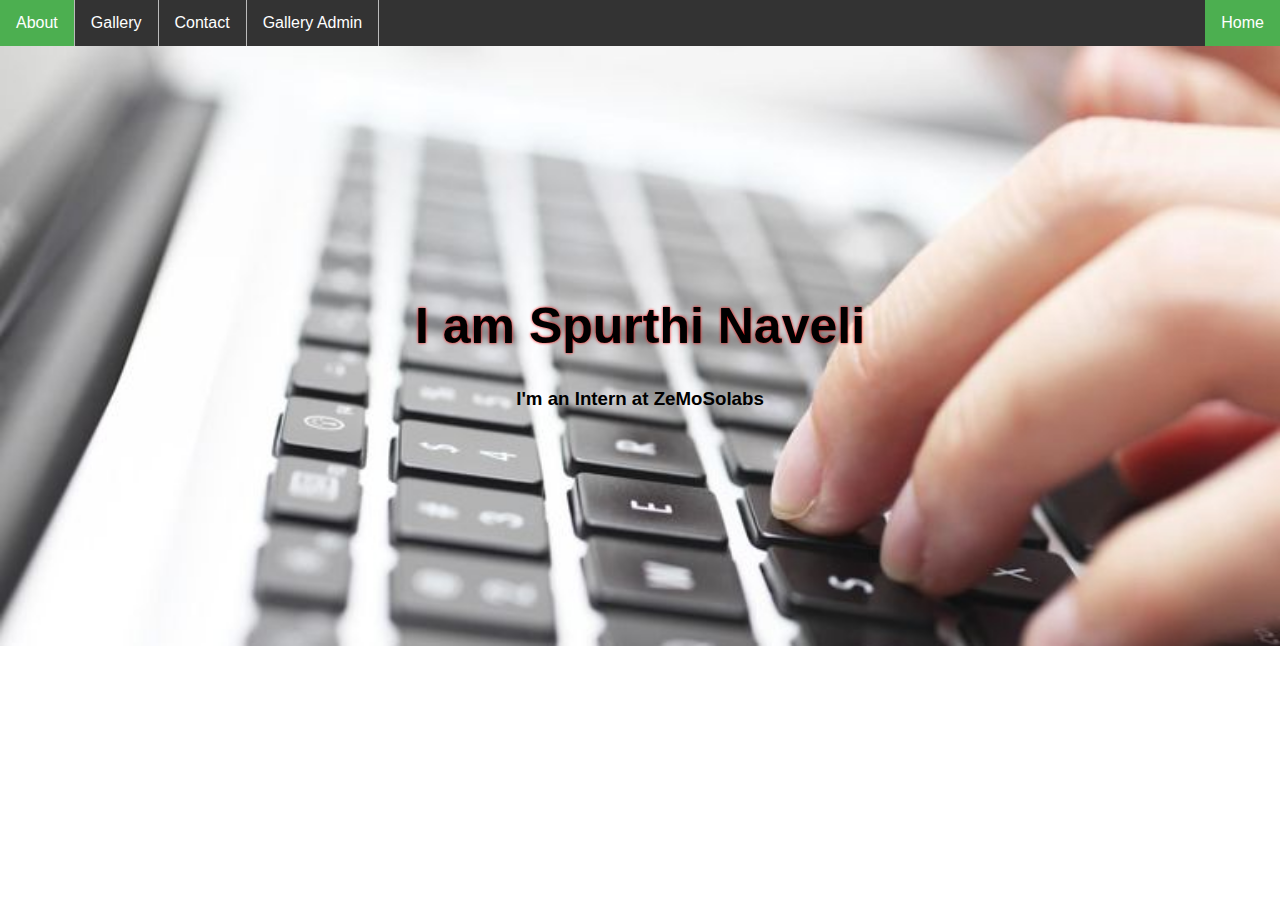
<file: index.html>
<!DOCTYPE html>
<html>
 <head>
  <link rel="stylesheet" type="text/css" href="css/indexStyle.css">
</head> 
<body>

<ul>
  <li><a href="About.html">About</a></li>
  <li><a href="Gallery.html">Gallery</a></li>
  <li><a href="Contact.html">Contact</a></li>
  <li><a href="GalleryAdmin.html">Gallery Admin</a></li>
  <li style="float:right"><a class="active" href="index.html">Home</a></li>
</ul>

<div class="hero-image">
  <div class="hero-text">
    <h1 style="font-size:50px">I am Spurthi Naveli</h1>
    <h3>I'm an Intern at ZeMoSolabs</h3>
    
  </div>
</div>




</body>
</html>
</file>
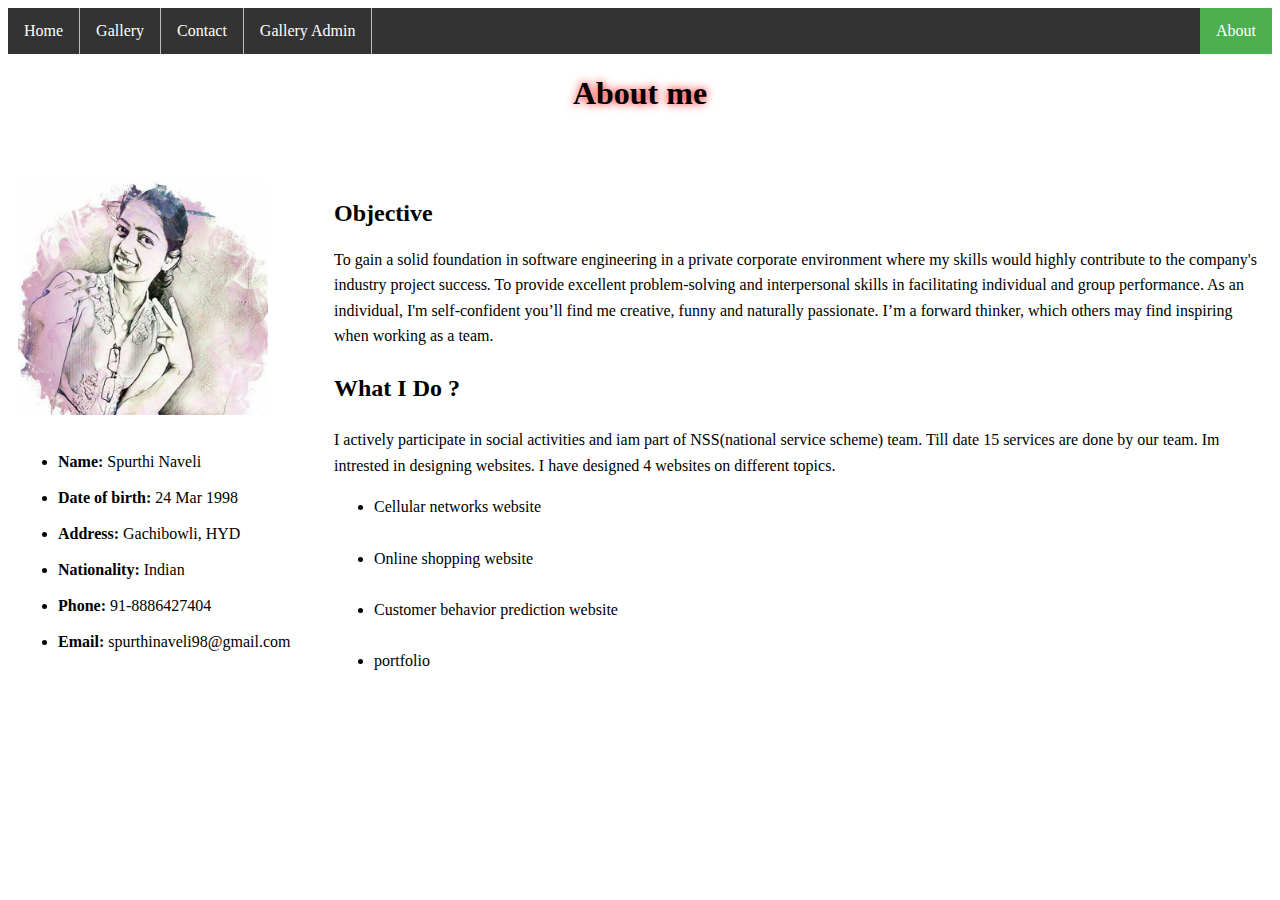
<file: About.html>
<!DOCTYPE html>
<html>
<head>
<meta name="viewport" content="width=device-width, initial-scale=1">

  <link rel="stylesheet" type="text/css" href="css/AboutStyle.css">

</head>
<body>
<div id="titleBar">
<ul >
  <li><a href="index.html">Home</a></li>
  <li><a href="Gallery.html">Gallery</a></li>
  <li><a href="Contact.html">Contact</a></li>
  <li><a href="GalleryAdmin.html">Gallery Admin</a></li>
  <li style="float:right"><a class="active" href="About.html">About</a></li>
  
</ul>
</div>
<center> <h1>About me</h1> </center>

<div class="row">
  <div class="column left" style="background-color:white;">
  
 <br><br> 
<img src="img/myphoto.png" alt="HTML5 Icon" style="width:250px;height:235px;">
   <br><br>
              <ul>
                <li><strong>Name:</strong> Spurthi Naveli</li> <br>
                <li><strong>Date of birth:</strong> 24 Mar 1998</li> <br>
                <li><strong>Address:</strong> Gachibowli, HYD</li> <br>
                <li><strong>Nationality:</strong> Indian</li> <br>
                <li><strong>Phone:</strong> 91-8886427404</li> <br>
                <li><strong>Email:</strong> spurthinaveli98@gmail.com</li>
              </ul>
   </div>

  <div class="column right" style="background-color:white;">

    <br><br>

              <h2>Objective</h2>
              <div class="b">To gain a solid foundation in software engineering in a private corporate

 environment where my skills would highly contribute to the company's industry project success.

                To provide excellent problem-solving and interpersonal skills in facilitating

 individual and group performance.

                 As an individual, I'm self-confident you’ll find me creative, funny and naturally

 passionate. I’m a forward thinker, which others may find inspiring when working as a team.</p>
            </div>
         
            <div class="b">
              <h2>What I Do ?</h2>
              <p>I actively participate in social activities and iam part of NSS(national service scheme) team. Till date 15 services are done by our team.
                Im intrested in designing websites. I have designed 4 websites on different topics.
              </p>

              <ul class="list-check">
                <li>Cellular networks website</li><br>
                <li>Online shopping website</li><br>
                <li>Customer behavior prediction website</li><br>
                <li>portfolio</li>

              </ul>
            </div>

 
</div>
</div>
</body>
</html>
</file>
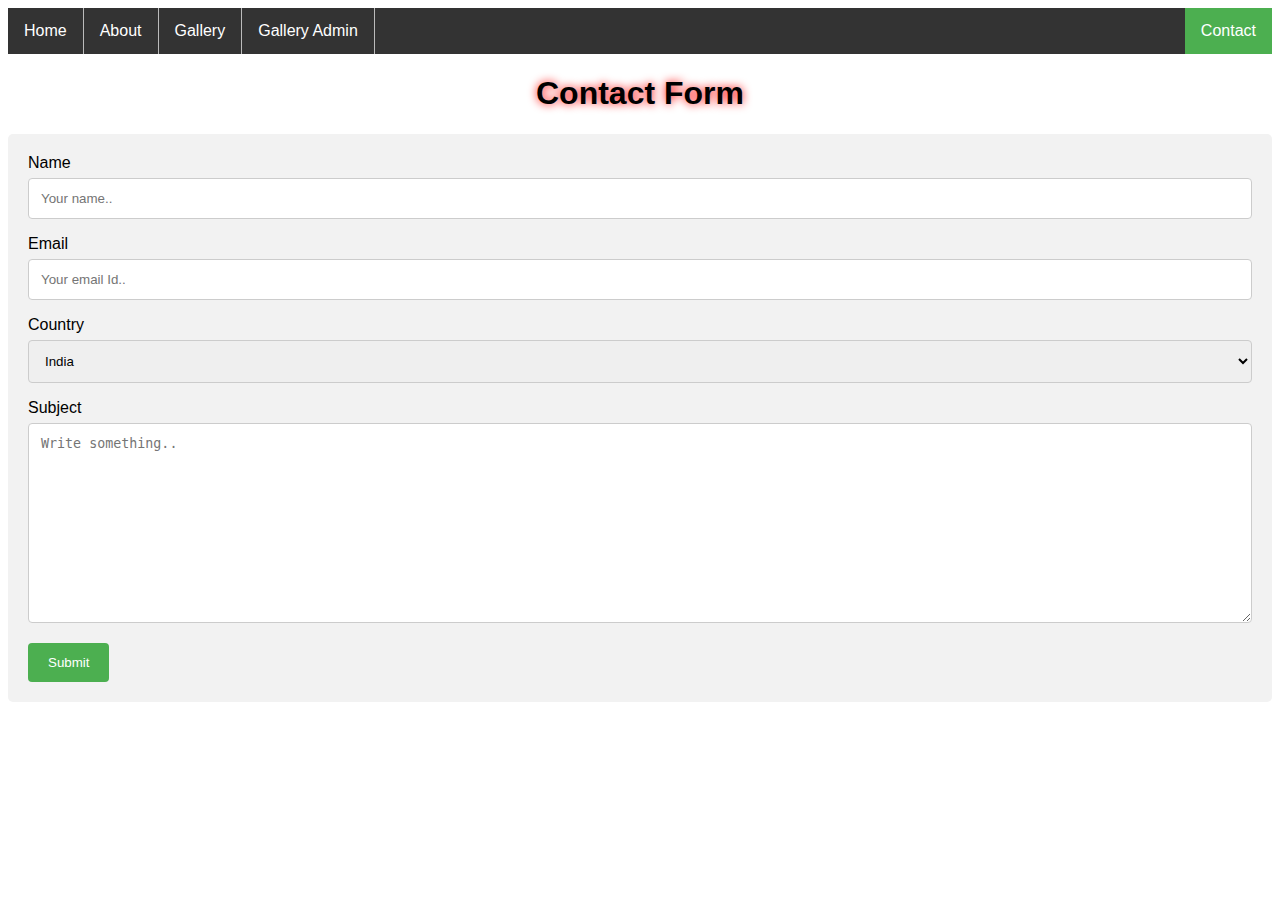
<file: Contact.html>
<!DOCTYPE html>
<html>
<head>
<meta name="viewport" content="width=device-width, initial-scale=1">

  <link rel="stylesheet" type="text/css" href="css/ContactStyle.css">
   <script src="js/Contact.js" type="text/javascript" ></script>
</head>
<body>
<ul>
<li><a href="index.html">Home</a></li>
  <li><a href="About.html">About</a></li>
  <li><a href="Gallery.html">Gallery</a></li>
  <li><a href="GalleryAdmin.html">Gallery Admin</a></li>
  <li style="float:right"><a class="active" href="Contact.html">Contact</a></li>
</ul>

<center><h1>Contact Form</h1></center>

<div class="container">
  <form name="myForm" onsubmit="return validateForm()" method="post">
    <label for="name">Name</label>
    <input type="text" id="name" name="Name" placeholder="Your name..">

    <label for="email">Email</label>
    <input type="text" id="email" name="Email" placeholder="Your email Id..">

    <label for="country">Country</label>
    <select id="country" name="Country">
      <option value="australia">India</option>
      <option value="canada">Canada</option>
      <option value="usa">USA</option>
    </select>

    <label for="subject">Subject</label>
    <textarea id="subject" name="Subject" placeholder="Write something.." style="height:200px"></textarea>
    <input type="submit" value="Submit">
   
  </form>
</div>

</body>
</html>
</file>
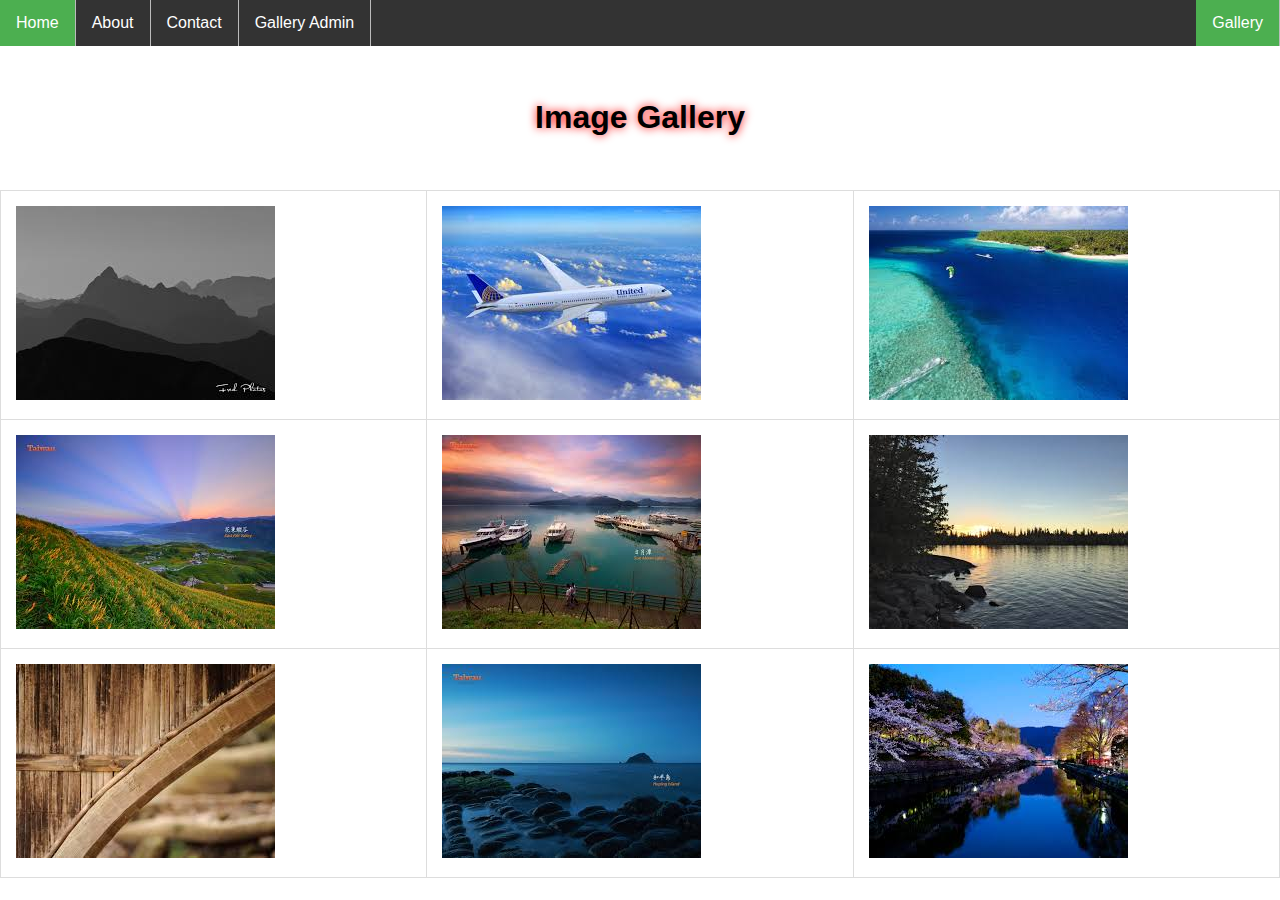
<file: Gallery.html>
<!DOCTYPE html>
<html>
<head>
<link rel="stylesheet" type="text/css" href="css/GalleryStyle.css">
</head> 

<body onload="setImages()">
<!-- Header -->

<ul>
<li><a href="index.html">Home</a></li>
  <li><a href="About.html">About</a></li>
  <li><a href="Contact.html">Contact</a></li>
  <li><a href="GalleryAdmin.html">Gallery Admin</a></li>
   <li style="float:right"><a class="active" href="Gallery.html">Gallery</a></li>
</ul>
<div class="header">
  <h1>Image Gallery</h1>
</div>

<div>
<table id="imageTable"></table>
</div>

<script src="js/Gallery.json" type="text/javascript" ></script>
<script src="js/Gallery.js" type="text/javascript" ></script>

</body>
</html>
</file>
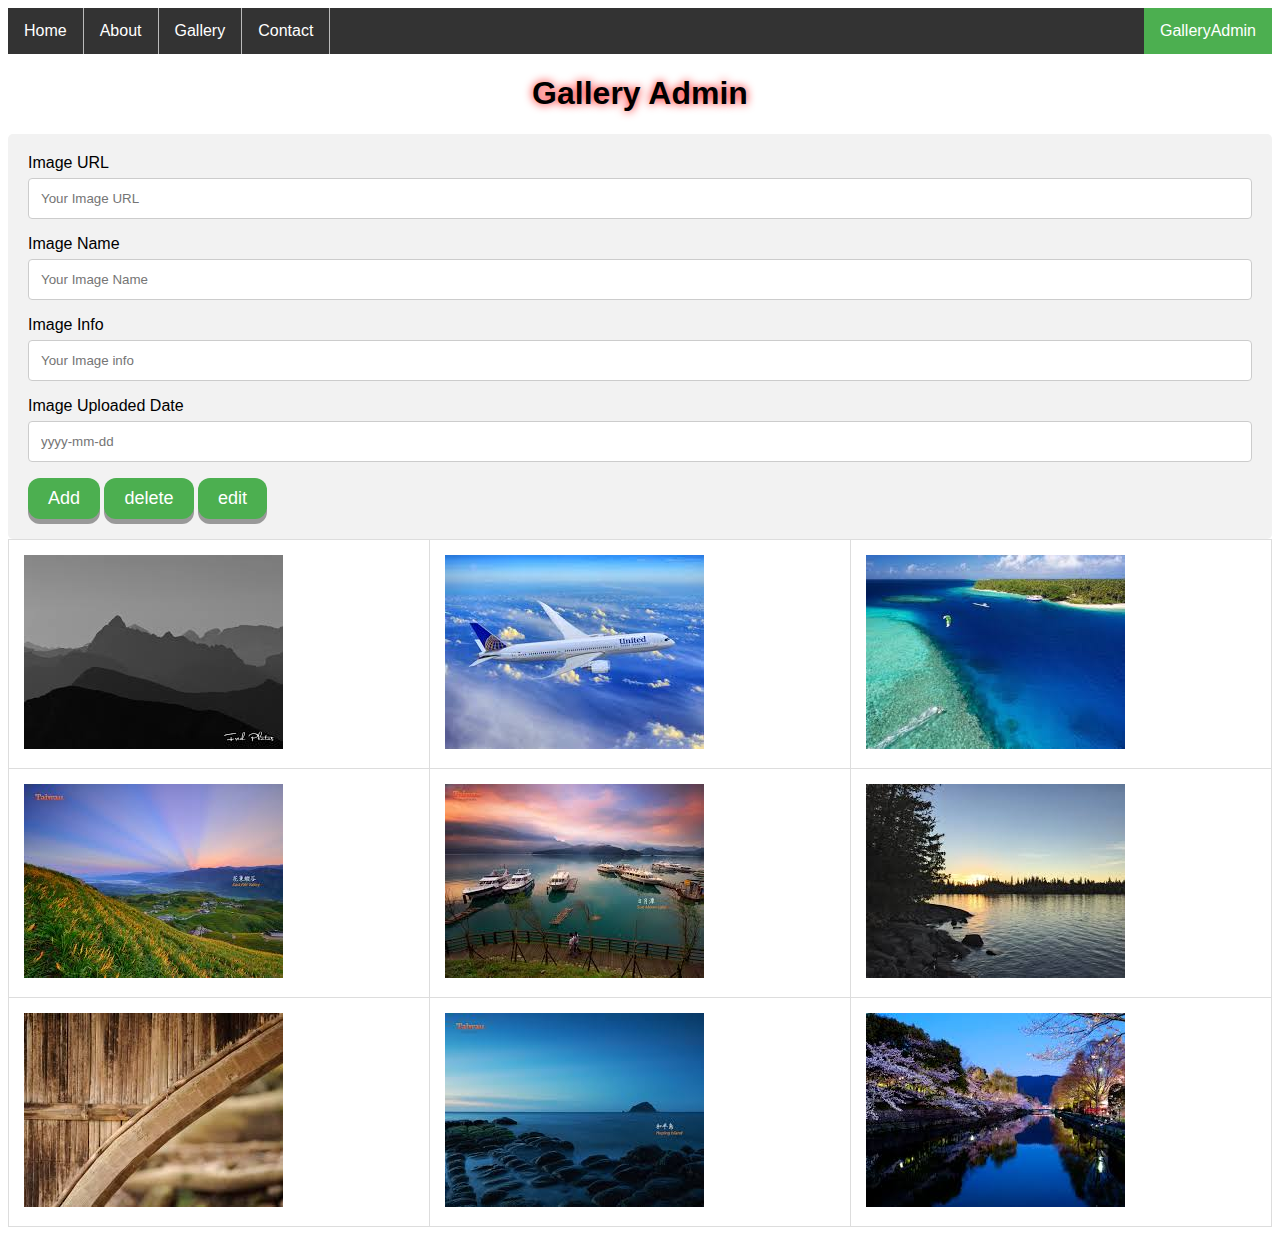
<file: GalleryAdmin.html>
<!DOCTYPE html>
<html>
<head>
<meta name="viewport" content="width=device-width, initial-scale=1">
  <link rel="stylesheet" type="text/css" href="css/GalleryAdminStyle.css">


</head>
<body>
<ul>
<li><a href="index.html">Home</a></li>
  <li><a href="About.html">About</a></li>
  <li><a href="Gallery.html">Gallery</a></li>
  <li><a href="Contact.html">Contact</a></li>
  <li style="float:right"><a class="active" href="GalleryAdmin.html">GalleryAdmin</a></li>
</ul>

<center><h1>Gallery Admin</h1></center>

<div class="container">
  
    <label for="imgURL">Image URL</label>
    <input type="hidden" id="index" name="index">
    <input type="text" id="url" name="Url" placeholder="Your Image URL">
 <label for="imgURL">Image Name</label>
    <input type="text" id="name" name="name" placeholder="Your Image Name">
 <label for="imgURL">Image Info</label>
    <input type="text" id="info" name="info" placeholder="Your Image info">
 <label for="imgURL">Image Uploaded Date</label>
    <input type="text" id="date" name="date" placeholder="yyyy-mm-dd">
   
 <button class="button" onclick="add()">Add</button> 
<button class="button" onclick="del()">delete</button> 
<button class="button" onclick="edit()">edit</button> 
</div> 
<div>
<table id="imageTable"></table>
</div>

</body>


 <script src="js/GalleryAdmin.js" type="text/javascript" ></script>
</html>
</file>
<file: css/indexStyle.css>
ul {
  list-style-type: none;
  margin: 0;
  padding: 0;
  overflow: hidden;
  background-color: #333;

}

li {
  float: left;
  border-right:1px solid #bbb;
}

li:last-child {
  border-right: none;
}

li a {
  display: block;
  color: white;
  text-align: center;
  padding: 14px 16px;
  text-decoration: none;
}

 li a:hover:not(.active) {
  background-color: #4CAF50;

}
.active {
  background-color: #4CAF50;
}

body {
  margin: 0;
  font-family: Arial, Helvetica, sans-serif;
}

.hero-image {
   background-image: url("background.jpg");
  background-color: #cccccc;
  height: 600px;
  background-position: center;
  background-repeat: no-repeat;
  background-size: cover;
  position: relative;
}

.hero-text {
  text-align: center;
  position: absolute;
  top: 50%;
  left: 50%;
  transform: translate(-50%, -50%);
  color: black;
}

h1 {
  text-shadow: 0 0 3px #FF0000;
}
</file>
<file: css/AboutStyle.css>
* {
  box-sizing: border-box;
}

/* Create two unequal columns that floats next to each other */
.column {
  float: left;
  padding: 10px;
  height: 600px; /* Should be removed. Only for demonstration */
}

.left {
  width: 25%;
}

.right {
  width: 75%;
}

/* Clear floats after the columns */
.row:after {
  content: "";
  display: table;
  clear: both;
}

h1 {
  text-shadow: 0 0 10px #FF0000;
}

div.b {
  line-height: 1.6;
}

 #titleBar ul{
  list-style-type: none;
  margin: 0;
  padding: 0;
  overflow: hidden;
  background-color: #333;

}


 #titleBar ul li {
  float: left;
  border-right:1px solid #bbb;
}

 #titleBar ul li:last-child {
  border-right: none;
}

 #titleBar ul li a {
  display: block;
  color: white;
  text-align: center;
  padding: 14px 16px;
  text-decoration: none;
}



 #titleBar ul li a:hover:not(.active) {
  background-color: #4CAF50;

}

.active {
  background-color: #4CAF50;

}
</file>
<file: css/ContactStyle.css>
body {font-family: Arial, Helvetica, sans-serif;}
* {box-sizing: border-box;}

input[type=text], select, textarea {
  width: 100%;
  padding: 12px;
  border: 1px solid #ccc;
  border-radius: 4px;
  box-sizing: border-box;
  margin-top: 6px;
  margin-bottom: 16px;
  resize: vertical;
}

input[type=submit] {
  background-color: #4CAF50;
  color: white;
  padding: 12px 20px;
  border: none;
  border-radius: 4px;
  cursor: pointer;
}

input[type=submit]:hover {
  background-color: #45a049;
}

.container {
  border-radius: 5px;
  background-color: #f2f2f2;
  padding: 20px;
}

h1 {
  text-shadow: 0 0 10px #FF0000;
}

ul {
  list-style-type: none;
  margin: 0;
  padding: 0;
  overflow: hidden;
  background-color: #333;

}

li {
  float: left;
  border-right:1px solid #bbb;
}

li:last-child {
  border-right: none;
}

li a {
  display: block;
  color: white;
  text-align: center;
  padding: 14px 16px;
  text-decoration: none;
}

li a:hover:not(.active) {
  background-color: #4CAF50;

}

 .active {
  background-color: #4CAF50;

}
</file>
<file: css/GalleryStyle.css>
* {
  box-sizing: border-box;
}

body {
  margin: 0;
  font-family: Arial;
}

.header {
  text-align: center;
  padding: 32px;
}

.row {
  display: -ms-flexbox; /* IE10 */
  display: flex;
  -ms-flex-wrap: wrap; /* IE10 */
  flex-wrap: wrap;
  padding: 0 4px;
}

/* Create four equal columns that sits next to each other */
.column {
  -ms-flex: 25%; /* IE10 */
  flex: 25%;
  max-width: 25%;
  padding: 0 4px;
}

.column img {
  margin-top: 8px;
  vertical-align: middle;
}

/* Responsive layout - makes a two column-layout instead of four columns */
@media screen and (max-width: 800px) {
  .column {
    -ms-flex: 50%;
    flex: 50%;
    max-width: 50%;
  }
}

/* Responsive layout - makes the two columns stack on top of each other instead of next to each other */
@media screen and (max-width: 600px) {
  .column {
    -ms-flex: 100%;
    flex: 100%;
    max-width: 100%;
  }
}
h1 {
  text-shadow: 0 0 10px #FF0000;
}

ul {
  list-style-type: none;
  margin: 0;
  padding: 0;
  overflow: hidden;
  background-color: #333;

}

li {
  float: left;
  border-right:1px solid #bbb;
}

li a {
  display: block;
  color: white;
  text-align: center;
  padding: 14px 16px;
  text-decoration: none;
}

li a:hover:not(.active) {
  background-color: #4CAF50;

}

 .active {
  background-color: #4CAF50;

}

table, td {  
  border: 1px solid #ddd;
  text-align: left;
}

table {
  border-collapse: collapse;
  width: 100%;
}

td {
  padding: 15px;
}
</file>
<file: css/GalleryAdminStyle.css>
body {font-family: Arial, Helvetica, sans-serif;}
* {box-sizing: border-box;}

input[type=text], select, textarea {
  width: 100%;
  padding: 12px;
  border: 1px solid #ccc;
  border-radius: 4px;
  box-sizing: border-box;
  margin-top: 6px;
  margin-bottom: 16px;
  resize: vertical;
}

input[type=submit] {
  background-color: #4CAF50;
  color: white;
  padding: 12px 20px;
  border: none;
  border-radius: 4px;
  cursor: pointer;
}

input[type=submit]:hover {
  background-color: #45a049;
}

.container {
  border-radius: 5px;
  background-color: #f2f2f2;
  padding: 20px;
}

h1 {
  text-shadow: 0 0 10px #FF0000;
}

ul {
  list-style-type: none;
  margin: 0;
  padding: 0;
  overflow: hidden;
  background-color: #333;

}

li {
  float: left;
  border-right:1px solid #bbb;
}

li:last-child {
  border-right: none;
}

li a {
  display: block;
  color: white;
  text-align: center;
  padding: 14px 16px;
  text-decoration: none;
}

li a:hover:not(.active) {
  background-color: #4CAF50;

}

 .active {
  background-color: #4CAF50;

}




table, td {  
  border: 1px solid #ddd;
  text-align: left;
}

table {
  border-collapse: collapse;
  width: 100%;
}

td {
  padding: 15px;
}

.button {
  display: inline-block;
  padding: 10px 20px;
  font-size: 18px;
  cursor: pointer;
  text-align: center;
  text-decoration: none;
  outline: none;
  color: #fff;
  background-color: #4CAF50;
  border: none;
  border-radius: 12px;
  box-shadow: 0 5px #999;
}

.button:hover {background-color: #3e8e42}

.button:active {
  background-color: #3e8e42;
  box-shadow: 0 5px #666;
  transform: translateY(4px);
}
</file>
